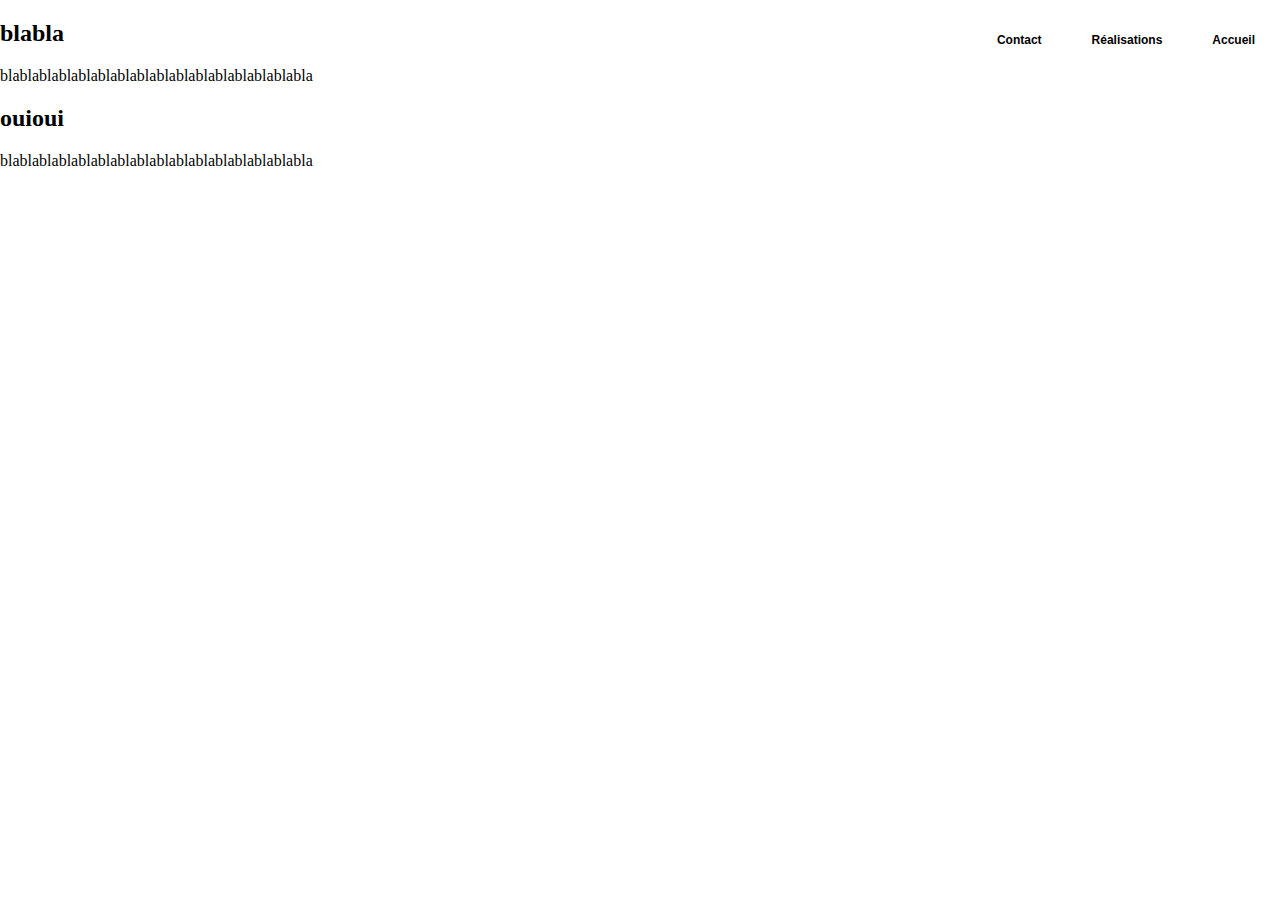
<file: realisations.html>
<!DOCTYPE html>
<html lang="en">
<head>
    <meta charset="UTF-8">
    <meta name="viewport" content="width=device-width, initial-scale=1.0">
    <meta http-equiv="X-UA-Compatible" content="ie=edge">
    <title>Marius Etourneau</title>
    <link rel="stylesheet"  type="text/css" title="style" href="style.css"/>
</head>
<body>
    <div class="container">
    <nav class="dropdownmenu">
      <ul>
        <li><a href="#">Accueil</a></li>
        <li><a href="#">Réalisations</a></li>
        <li><a href="#">Contact</a></li>
      </ul>      
    </nav>
    </div>

  <div class="container">
    <article >
      <h2>blabla</h2>
      <p>blablablablablablablablablablablablablablablabla</p>
      
      
  </article>
  <article >
      <h2>ouioui</h2>
      <p>blablablablablablablablablablablablablablablabla</p>
      
      
  </article>
  </div>


</body>
</html>
</file>
<file: style.css>
body {
    margin: 0 auto;
    
  }
  


/*MENU*/

.dropdownmenu ul, .dropdownmenu li {
	margin: 0;
	padding: 0;
}
.dropdownmenu ul {
	background: gray;
	list-style: none;
	width: 100%;
}
.dropdownmenu li {
	float: right;
	position: relative;
	width:auto;
}
.dropdownmenu a {
	background: #ffffff;
	color: #000000;
	display: block;
	font: bold 12px/20px sans-serif;
	padding: 10px 25px;
	text-align: center;
	text-decoration: none;
	-webkit-transition: all .25s ease;
	-moz-transition: all .25s ease;
	-ms-transition: all .25s ease;
	-o-transition: all .25s ease;
	transition: all .25s ease;
}
.dropdownmenu li:hover a {
	background: #000000;
}
#submenu {
	left: 0;
	opacity: 0;
	position: absolute;
	top: 35px;
	visibility: hidden;
	z-index: 1;
}
li:hover ul#submenu {
	opacity: 1;
	top: 40px;	/* adjust this as per top nav padding top & bottom comes */
	visibility: visible;
}
#submenu li {
	float: none;
	width: 100%;
}
#submenu a:hover {
	background: #DF4B05;
}
#submenu a {
	background-color:#000000;
}
/*FIN MENU*/

.main{

}

.containerArticle{
	display: flex;
 	justify-content: space-between;
	align-items: center;
}
</file>
